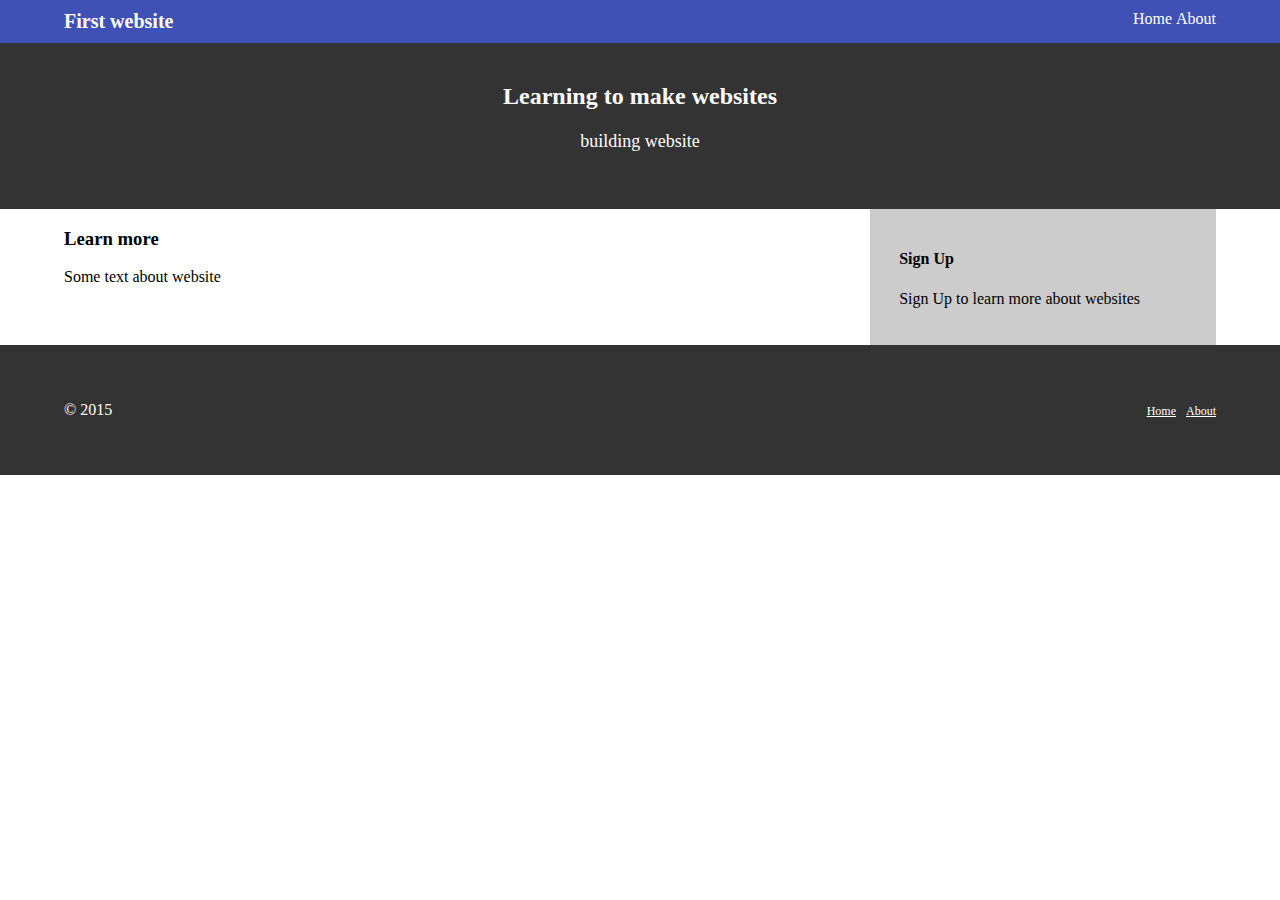
<file: index.html>
<!doctype html>
<html>
	<head>
		<meta charset="utf-8">
		<title> First website </title>
		<link rel="stylesheet" href="css/normalize.css">
		<link rel="stylesheet" href="css/styles.css">
	</head>
	<body>
		<header class="site-header clearfix">
			<h1> First website </h1>
			<nav class="main-nav">
				<ul>
					<li> <a href="index.html"> Home </a> </li>
					<li> <a href="html/about.html"> About </a> </li>
				</ul>
			</nav>
		</header>
		<main>
			<section class="billboard">
				<h2> Learning to make websites </h2>
				<p id="main-text" class="intro-text"> <span> building </span> website</p>
			</section>
			<div class="column-wrapper clearfix">
				<section class="main-col">
					<h3> Learn more </h3>
					<p> Some text about website </p>
				</section>
				<aside class="sidebar-col">
					<h4> Sign Up </h4>
					<p> Sign Up to learn more about websites </p>
				</aside>
			</div>
		</main>
		<footer id="footer" class="main-footer clearfix">
			<p class="copywrite"> &copy; 2015 </p>
			<ul class="footer-nav clearfix">
				<li> <a href="/"> Home </a> </li>
				<li> <a href="/about.html"> About </a> </li>
			</ul>
		</footer>
	</body>
</html>
</file>
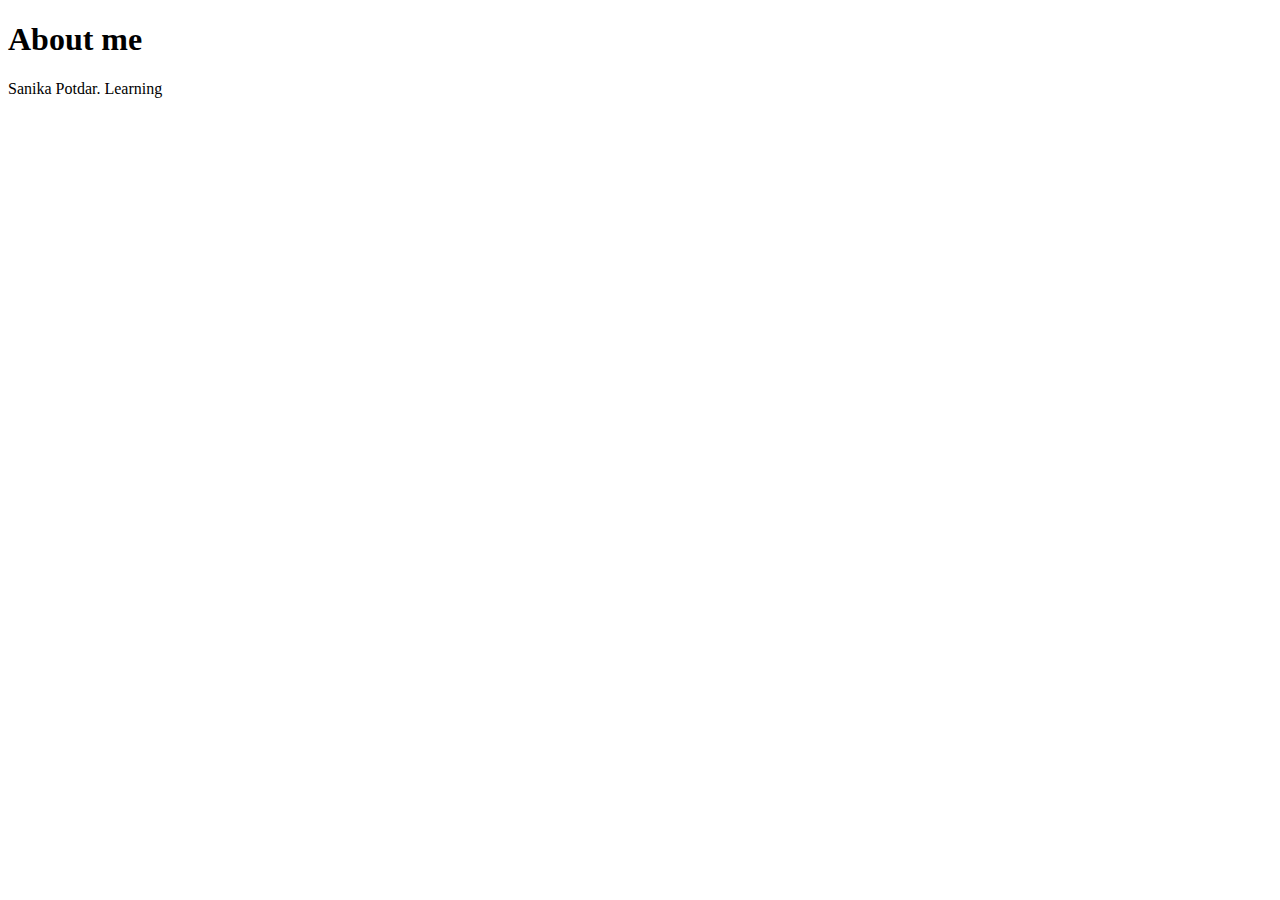
<file: html/about.html>
<!doctype html>
<html>
<head>
	<meta charset="utf-8">
	<title>First website</title>
	<link rel="stylesheet" href="../css/styles.css">
</head>
<body>
	<h1>About me</h1>
	<p>Sanika Potdar. Learning</p>
</body>
</html>
</file>
<file: css/styles.css>
.clearfix:after {
  visibility: hidden;
  display: block;
  font-size: 0;
  content: " ";
  clear: both;
  height: 0;
}
.clearfix { display: inline-block; }
/* start commented backslash hack \*/
* html .clearfix { height: 1%; }
.clearfix { display: block; }
/* close commented backslash hack */

.site-header {
	background: #3f51b5;
	color: #fff;
	padding: 10px 5%;
	box-shadow: 0 1px 3px #999;
}
.site-header h1 {
	margin: 0;
	font-size: 20px;
	float: left;
}
.main-nav {
	float: right;
}
.main-nav ul {
	padding: 0;
	margin: 0;
	list-style: none;
}
.main-nav ul li {
	display: inline;
}
.main-nav ul li a {
	text-decoration: none;
	color: #fff;
}
.intro-text {
	font-size: 18px;
}
.billboard {
	background: #333;
	color: #fff;
	text-align: center;
	padding: 40px;
}
.billboard h2 {
	margin-top: 0;
}
.column-wrapper {
	width: 90%;
	margin: 0 auto;
}
.main-col {
	float: left;
	width: 70%;
}
.sidebar-col {
	background: #ccc;
	float: right;
	width: 25%;
	padding: 20px 2.5%;
}
.main-footer {
	background: #333;
	color: #fff;
	padding: 40px 5%;
}
.main-footer a {
	color: #fff;
	font-size: 12px;
}
.copywrite {
	float: left;
}
.footer-nav {
	list-style: none;
	float: right;
}
.footer-nav li {
	float: left;
}
.footer-nav li+li {
	margin-left: 10px;
}
</file>
